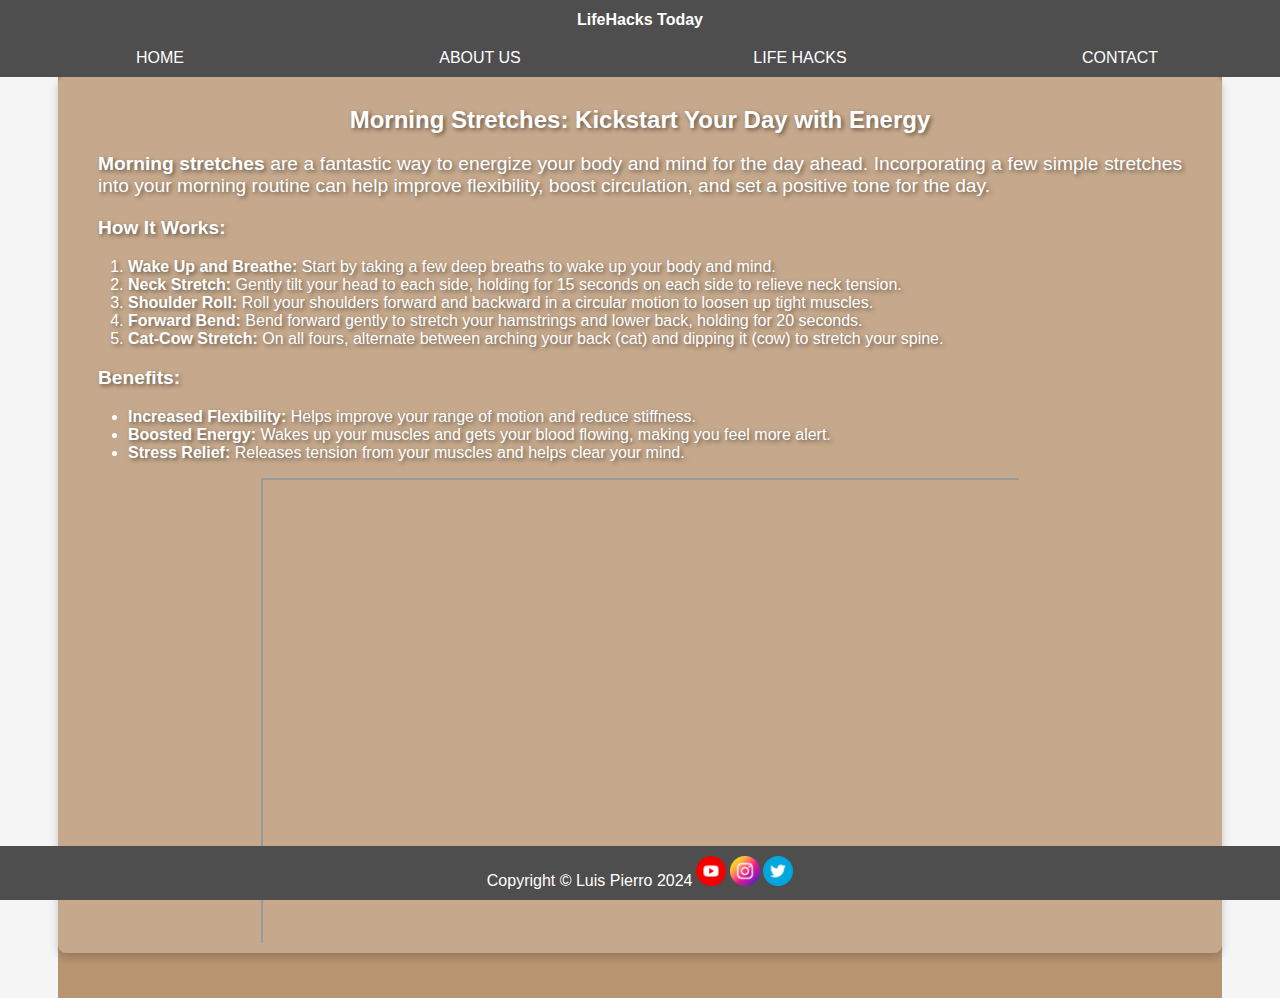
<file: health.html>
<!DOCTYPE html>
<html lang="en-US">
    <head>
        <meta charset="UTF-8">
        <meta name="viewport" content="width=device-width, initial-scale=1.0">
        <meta name="description" content="Lifehacks website developed as Project 1 for Code Instute">
        <meta name="keywords" content="lifehacks, diy, suggestions, life, gadgets">
        <meta name="author" content="Luis Pierro">
        <title>LifeHacks Today | Welcome Page</title>
        <link rel="stylesheet" href="css/styles.css">
        <link rel="apple-touch-icon" sizes="180x180" href="images/apple-touch-icon.png">
        <link rel="icon" type="image/png" sizes="32x32" href="images/favicon-32x32.png">
        <link rel="icon" type="image/png" sizes="16x16" href="images/favicon-16x16.png">
        <link rel="manifest" href="images/site.webmanifest">
    </head>
    <body>
        <header id="menu">
            <h1>LifeHacks Today</h1>
            <nav>
                <div class="nav-menu">
                    <div class="column"><a href="index.html" aria-label="link to return to home page">HOME</a></div>
                    <div class="column"><a href="index.html#about" aria-label="link to go to the about us section on home page">ABOUT US</a></div>
                    <div class="column"><a href="index.html#life" aria-label="link to go to the life hacks section on home page">LIFE HACKS</a></div>
                    <div class="column"><a href="index.html#contact1" aria-label="link to go to the contact section on home page">CONTACT</a></div>
                </div>
            </nav>
        </header>
        <div class="content">
            <div class="content-articles">
                <article>
                    <header>
                        <h2>Morning Stretches: Kickstart Your Day with Energy</h2>
                    </header>
                    <section>
                        <p><strong>Morning stretches</strong> are a fantastic way to energize your body and mind for the day ahead. Incorporating a few simple stretches into your morning routine can help improve flexibility, boost circulation, and set a positive tone for the day.</p>
                        <p><strong>How It Works:</strong></p>
                        <ol>
                            <li><strong>Wake Up and Breathe:</strong> Start by taking a few deep breaths to wake up your body and mind.</li>
                            <li><strong>Neck Stretch:</strong> Gently tilt your head to each side, holding for 15 seconds on each side to relieve neck tension.</li>
                            <li><strong>Shoulder Roll:</strong> Roll your shoulders forward and backward in a circular motion to loosen up tight muscles.</li>
                            <li><strong>Forward Bend:</strong> Bend forward gently to stretch your hamstrings and lower back, holding for 20 seconds.</li>
                            <li><strong>Cat-Cow Stretch:</strong> On all fours, alternate between arching your back (cat) and dipping it (cow) to stretch your spine.</li>
                        </ol>
                        <p><strong>Benefits:</strong></p>
                        <ul>
                            <li><strong>Increased Flexibility:</strong> Helps improve your range of motion and reduce stiffness.</li>
                            <li><strong>Boosted Energy:</strong> Wakes up your muscles and gets your blood flowing, making you feel more alert.</li>
                            <li><strong>Stress Relief:</strong> Releases tension from your muscles and helps clear your mind.</li>
                        </ul>
                        <div class="container-iframe">
                            <iframe class="responsive-iframe" src="https://www.youtube.com/embed/o_73FeXw3ZI?si=bFIF1IWdKPLow3RO" title="YouTube video player - Morning Stretches: Kickstart Your Day with Energy"  allow="accelerometer; autoplay; clipboard-write; encrypted-media; gyroscope; picture-in-picture; web-share" referrerpolicy="strict-origin-when-cross-origin" allowfullscreen></iframe>
                        </div>
                    </section>
                </article>
            </div>
        </div>
        <footer>
            <p>Copyright © Luis Pierro 2024</p>
            <a href="https://www.youtube.com" target="_blank" rel="noopener" aria-label="Find us on Facebook (link opens in a new tab)"><img src="images/youtube.png" width="30px" alt="icon of youtube"></a>
            <a href="https://www.instagram.com" target="_blank" rel="noopener" aria-label="Find us on Instagram (link opens in a new tab)"><img src="images/instagram.png" width="30px" alt="icon of instagram"></a>
            <a href="https://www.twitter.com" target="_blank" rel="noopener" aria-label="Find us on Twitter (link opens in a new tab)"><img src="images/twitter.png" width="30px" alt="icon of twitter"></a>
        
        </footer>
    </body>
</html>
</file>
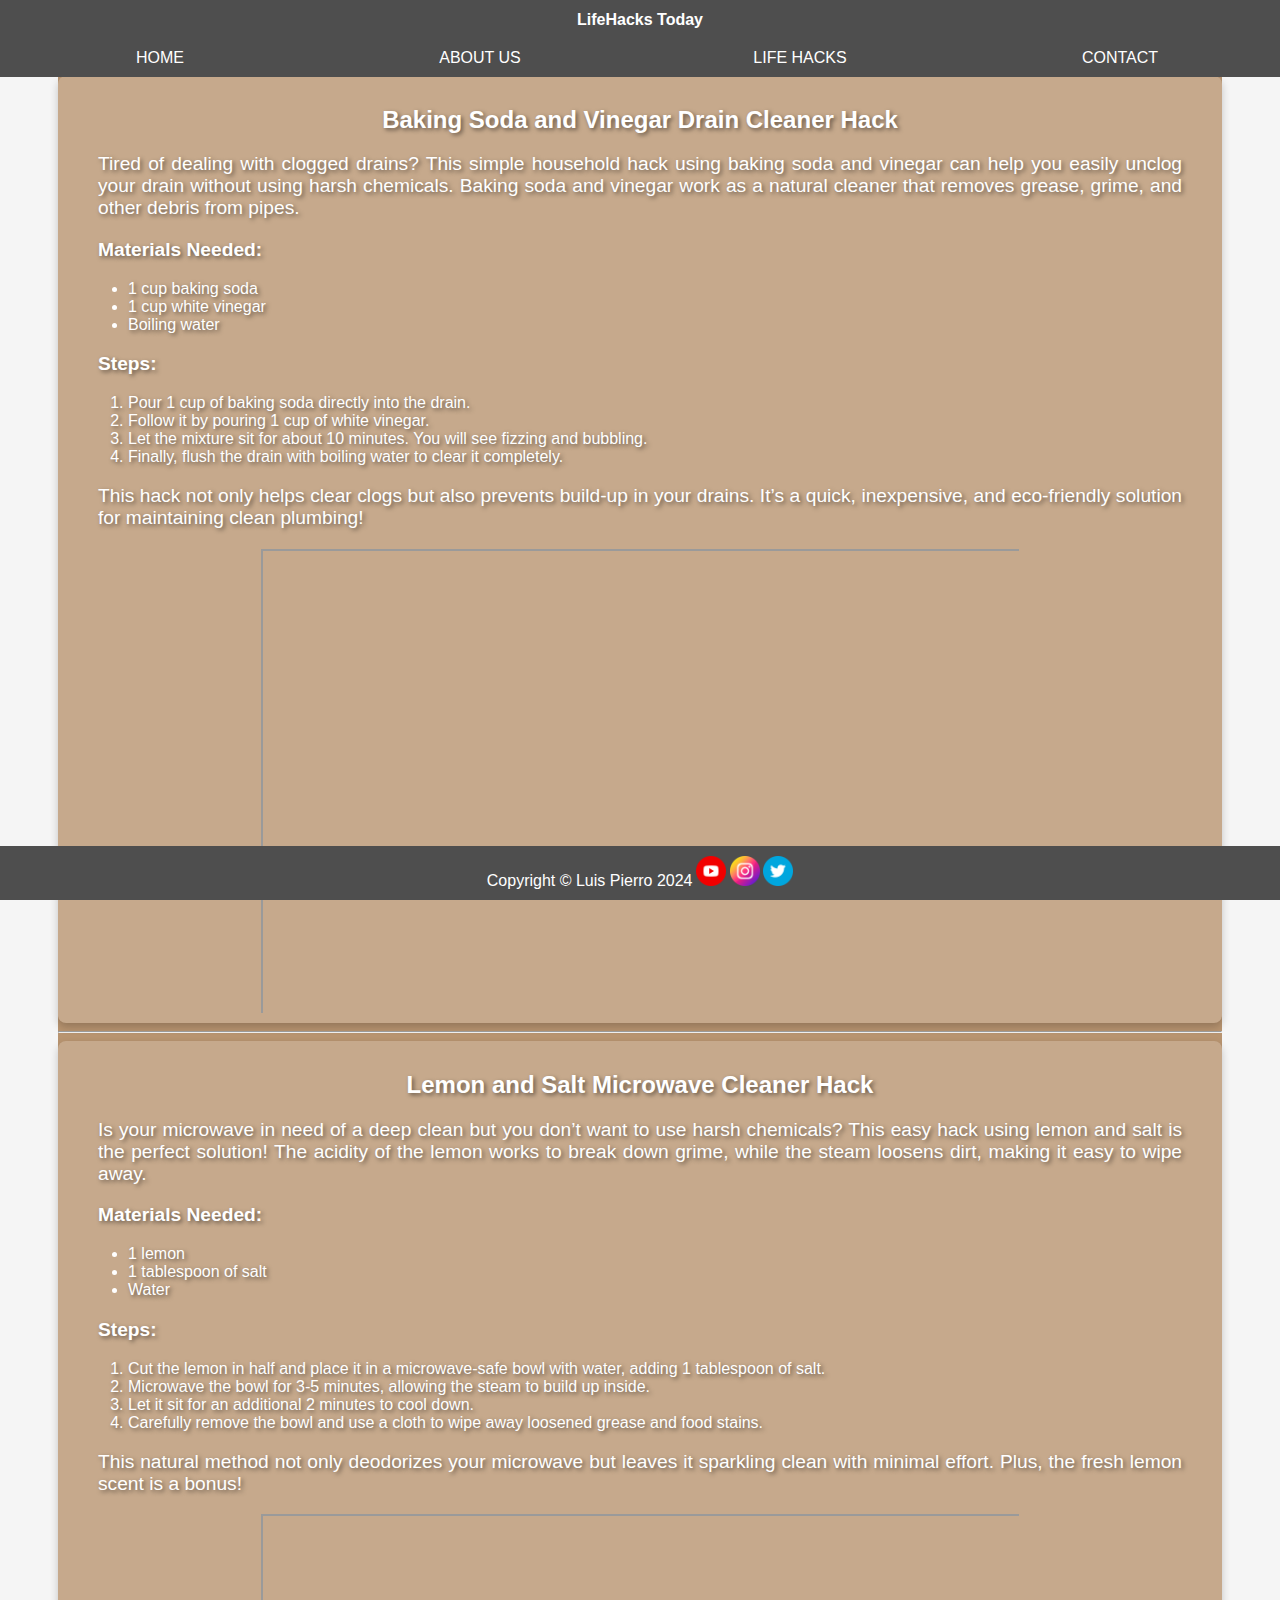
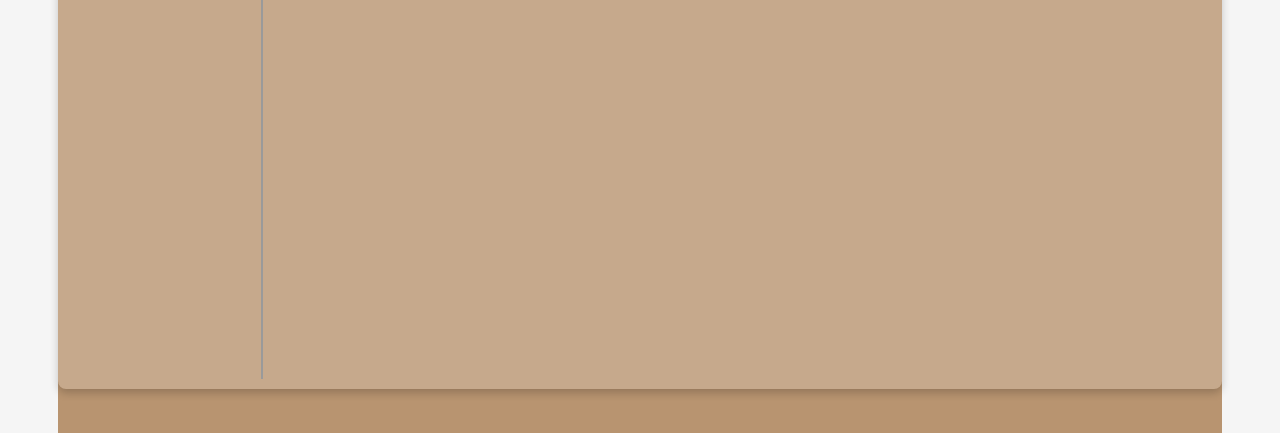
<file: household.html>
<!DOCTYPE html>
<html lang="en-US">
    <head>
        <meta charset="UTF-8">
        <meta name="viewport" content="width=device-width, initial-scale=1.0">
        <meta name="description" content="Lifehacks website developed as Project 1 for Code Instute">
        <meta name="keywords" content="lifehacks, diy, suggestions, life, gadgets">
        <meta name="author" content="Luis Pierro">
        <title>LifeHacks Today | Welcome Page</title>
        <link rel="stylesheet" href="css/styles.css">
        <link rel="apple-touch-icon" sizes="180x180" href="images/apple-touch-icon.png">
        <link rel="icon" type="image/png" sizes="32x32" href="images/favicon-32x32.png">
        <link rel="icon" type="image/png" sizes="16x16" href="images/favicon-16x16.png">
        <link rel="manifest" href="images/site.webmanifest">
    </head>
    <body>
        <header id="menu">
            <h1>LifeHacks Today</h1>
            <nav>
                <div class="nav-menu">
                    <div class="column"><a href="index.html" aria-label="link to return to home page">HOME</a></div>
                    <div class="column"><a href="index.html#about" aria-label="link to go to the about us section on home page">ABOUT US</a></div>
                    <div class="column"><a href="index.html#life" aria-label="link to go to the life hacks section on home page">LIFE HACKS</a></div>
                    <div class="column"><a href="index.html#contact1" aria-label="link to go to the contact section on home page">CONTACT</a></div>
                </div>
            </nav>
        </header>
        <div class="content">
            <div class="content-articles">
                <article>
                    <header>
                        <h2>Baking Soda and Vinegar Drain Cleaner Hack</h2>
                    </header>
                    <section>
                        <p>Tired of dealing with clogged drains? This simple household hack using baking soda and vinegar can help you easily unclog your drain 
                            without using harsh chemicals. Baking soda and vinegar work as a natural cleaner that removes grease, grime, and other debris from pipes.</p>
                        <p><strong>Materials Needed:</strong></p>
                        <ul>
                            <li>1 cup baking soda</li>
                            <li>1 cup white vinegar</li>
                            <li>Boiling water</li>
                        </ul>
                        <p><strong>Steps:</strong></p>
                        <ol>
                            <li>Pour 1 cup of baking soda directly into the drain.</li>
                            <li>Follow it by pouring 1 cup of white vinegar.</li>
                            <li>Let the mixture sit for about 10 minutes. You will see fizzing and bubbling.</li>
                            <li>Finally, flush the drain with boiling water to clear it completely.</li>
                        </ol>
                        <p>
                            This hack not only helps clear clogs but also prevents build-up in your drains. It’s a quick, inexpensive, and eco-friendly solution for maintaining clean plumbing!
                        </p>
                        <div class="container-iframe">
                                <iframe class="responsive-iframe" src="https://www.youtube.com/embed/hdnJRFgVW-M?si=rf3lRkww9hXlWv6j" title="YouTube video player - Baking Soda and Vinegar Drain Cleaner Hack" allow="accelerometer; autoplay; clipboard-write; encrypted-media; gyroscope; picture-in-picture; web-share" referrerpolicy="strict-origin-when-cross-origin" allowfullscreen></iframe>
                        </div>
                    </section>
                </article>
            </div>
            <hr>
            <div class="content-articles">
                <article>
                    <header>
                        <h2>Lemon and Salt Microwave Cleaner Hack</h2>
                    </header>
                    <section>
                        <p>Is your microwave in need of a deep clean but you don’t want to use harsh chemicals? This easy hack using lemon and salt is the perfect solution! 
                            The acidity of the lemon works to break down grime, while the steam loosens dirt, making it easy to wipe away.
                        </p>
                        <p><strong>Materials Needed:</strong></p>
                        <ul>
                            <li>1 lemon</li>
                            <li>1 tablespoon of salt</li>
                            <li>Water</li>
                        </ul>
                        <p><strong>Steps:</strong></p>
                        <ol>
                            <li>Cut the lemon in half and place it in a microwave-safe bowl with water, adding 1 tablespoon of salt.</li>
                            <li>Microwave the bowl for 3-5 minutes, allowing the steam to build up inside.</li>
                            <li>Let it sit for an additional 2 minutes to cool down.</li>
                            <li>Carefully remove the bowl and use a cloth to wipe away loosened grease and food stains.</li>
                        </ol>
                        <p>
                            This natural method not only deodorizes your microwave but leaves it sparkling clean with minimal effort. Plus, the fresh lemon scent is a bonus!
                        </p>
                        <div class="container-iframe">
                                <iframe class="responsive-iframe" src="https://www.youtube.com/embed/t6LItH7DA7E?si=3UR8zGQdOiOFPQLp" title="YouTube video player - Baking Soda and Vinegar Drain Cleaner Hack"  allow="accelerometer; autoplay; clipboard-write; encrypted-media; gyroscope; picture-in-picture; web-share" referrerpolicy="strict-origin-when-cross-origin" allowfullscreen></iframe>
                        </div>
                    </section>
                </article>
            </div>
        </div>
        <footer>
            <p>Copyright © Luis Pierro 2024</p>
            <a href="https://www.youtube.com" target="_blank" rel="noopener" aria-label="Find us on Facebook (link opens in a new tab)"><img src="images/youtube.png" width="30px" alt="icon of youtube"></a>
            <a href="https://www.instagram.com" target="_blank" rel="noopener" aria-label="Find us on Instagram (link opens in a new tab)"><img src="images/instagram.png" width="30px" alt="icon of instagram"></a>
            <a href="https://www.twitter.com" target="_blank" rel="noopener" aria-label="Find us on Twitter (link opens in a new tab)"><img src="images/twitter.png" width="30px" alt="icon of twitter"></a>
        
        </footer>
    </body>
</html>
</file>
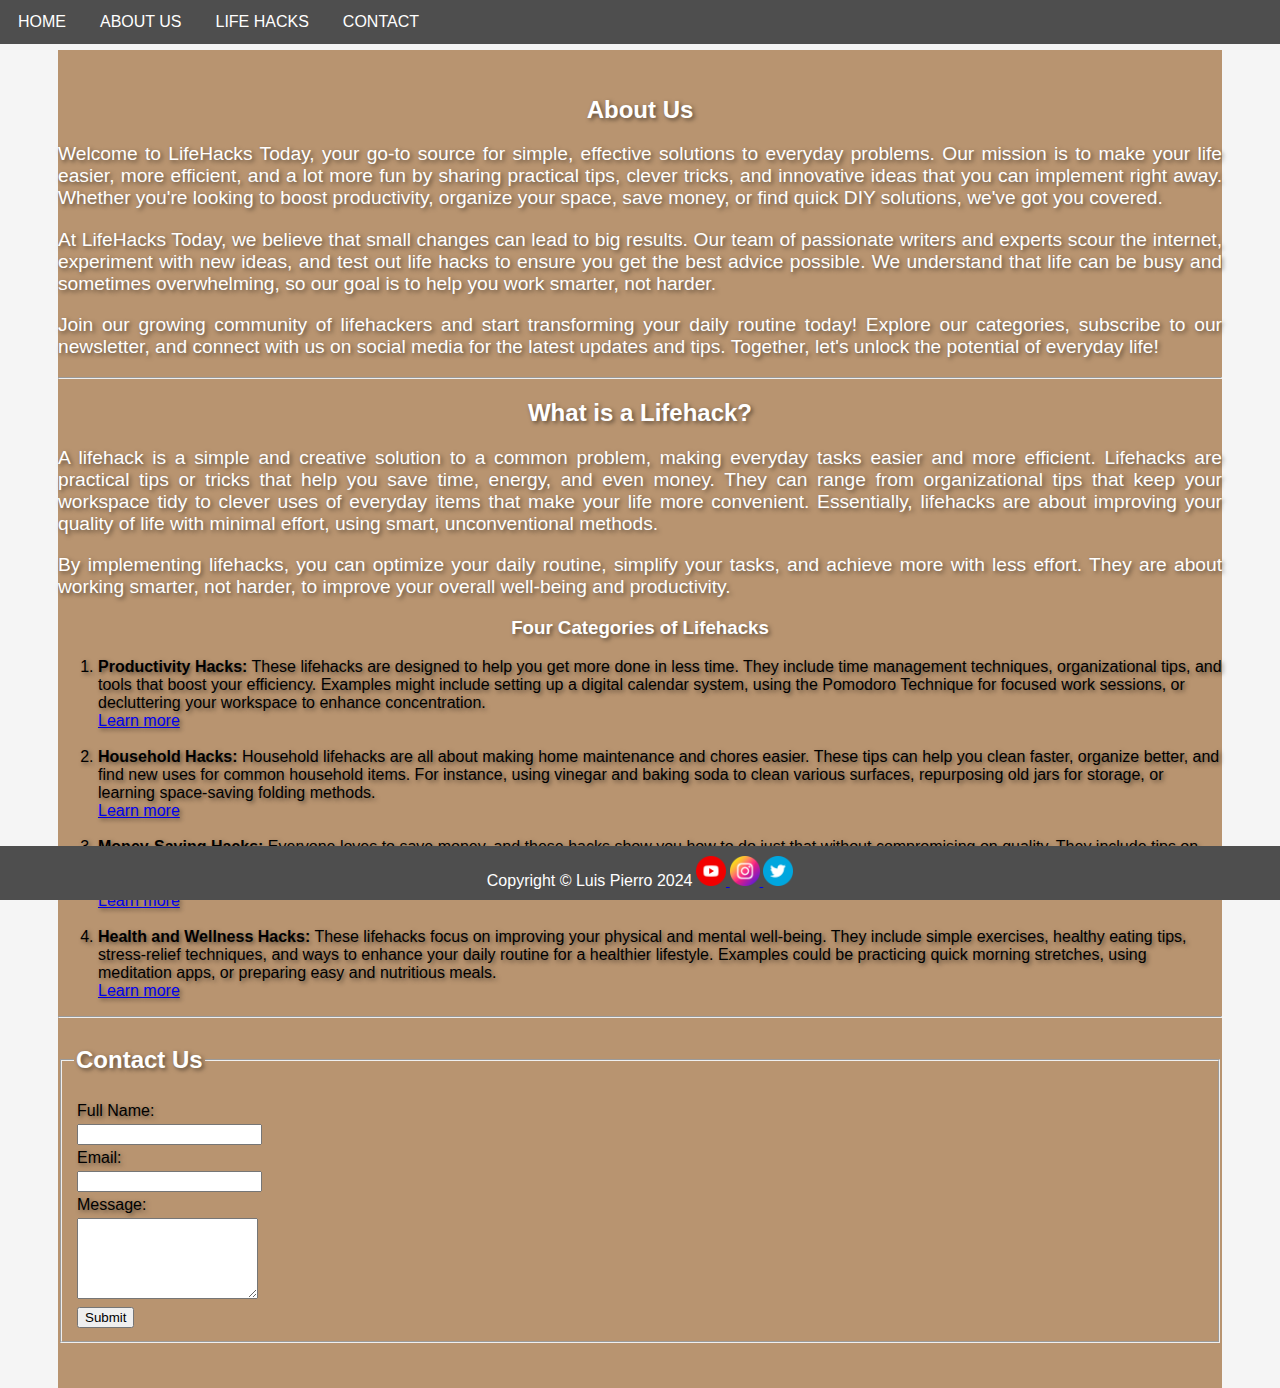
<file: index-old.html>
<!DOCTYPE html>
<html lang="en-US">
    <head>
        <meta charset="UTF-8">
        <meta name="viewport" content="width=device-width, initial-scale=1.0">
        <meta name="description" content="Lifehacks website developed as Project 1 for Code Instute">
        <meta name="keywords" content="lifehacks, diy, suggestions, life, gadgets">
        <meta name="author" content="Luis Pierro">
        <title>LifeHacks Today | Welcome Page</title>
        <link href="https://fonts.googleapis.com/css2?family=Roboto&family=Montserrat&display=swap" rel="stylesheet">
        <link rel="stylesheet" href="css/styles.css">
        <link rel="apple-touch-icon" sizes="180x180" href="images/apple-touch-icon.png">
        <link rel="icon" type="image/png" sizes="32x32" href="images/favicon-32x32.png">
        <link rel="icon" type="image/png" sizes="16x16" href="images/favicon-16x16.png">
        <link rel="manifest" href="images/site.webmanifest">
       
    </head>
    <body>
        <header id="menu">
            <nav>
                <table class="nav-menu">
                    <tr><td><a href="index.html">HOME</a></td>
                    <td><a href="teste.html">ABOUT US</a></td>
                    <td><a href="index.html#life">LIFE HACKS</a></td>
                    <td><a href="index.html#contact1">CONTACT</a></td></tr>
                </table>
            </nav>
        </header>
        <div class="content">
            <div class="content-about" id="about">
                <article>
                    <header>
                        <h2>About Us</h2>
                    </header>
                    <section>
                        <p>Welcome to LifeHacks Today, your go-to source for simple, effective solutions to everyday problems. Our mission is to make your life easier, more efficient, and a lot more fun by sharing practical tips, clever tricks, and innovative ideas that you can implement right away. Whether you're looking to boost productivity, organize your space, save money, or find quick DIY solutions, we've got you covered.</p>
                        <p>At LifeHacks Today, we believe that small changes can lead to big results. Our team of passionate writers and experts scour the internet, experiment with new ideas, and test out life hacks to ensure you get the best advice possible. We understand that life can be busy and sometimes overwhelming, so our goal is to help you work smarter, not harder.</p>
                        <p>Join our growing community of lifehackers and start transforming your daily routine today! Explore our categories, subscribe to our newsletter, and connect with us on social media for the latest updates and tips. Together, let's unlock the potential of everyday life!</p> 
                    </section>
                </article>
            </div>
            <hr id="life">
            <div class="content-lifehacks" id="lifehacks">
                <article>
                    <header>
                        <h2>What is a Lifehack?</h2>
                    </header>
                    <section>
                        <p>A lifehack is a simple and creative solution to a common problem, making everyday tasks easier and more efficient. Lifehacks are practical tips or tricks that help you save time, energy, and even money. They can range from organizational tips that keep your workspace tidy to clever uses of everyday items that make your life more convenient. Essentially, lifehacks are about improving your quality of life with minimal effort, using smart, unconventional methods.</p>
                        <p>By implementing lifehacks, you can optimize your daily routine, simplify your tasks, and achieve more with less effort. They are about working smarter, not harder, to improve your overall well-being and productivity.</p>
                        <h3>Four Categories of Lifehacks</h3>
                        <ol type="1"> 
                            <li><strong>Productivity Hacks:</strong> These lifehacks are designed to help you get more done in less time. They include time management techniques, organizational tips, and tools that boost your efficiency. Examples might include setting up a digital calendar system, using the Pomodoro Technique for focused work sessions, or decluttering your workspace to enhance concentration.<br> <a href="productivity.html" class="button-link">Learn more</a></li>
                            <br><li><strong>Household Hacks:</strong> Household lifehacks are all about making home maintenance and chores easier. These tips can help you clean faster, organize better, and find new uses for common household items. For instance, using vinegar and baking soda to clean various surfaces, repurposing old jars for storage, or learning space-saving folding methods. <br><a href="household.html" class="button-link">Learn more</a></li>
                            <br><li><strong>Money-Saving Hacks:</strong> Everyone loves to save money, and these hacks show you how to do just that without compromising on quality. They include tips on budgeting, finding the best deals, DIY projects, and creative ways to repurpose items. Examples might be making your own cleaning products, shopping smarter with cashback apps, or using price comparison tools. <br><a href="money.html" class="button-link">Learn more</a></li>
                            <br><li><strong>Health and Wellness Hacks:</strong> These lifehacks focus on improving your physical and mental well-being. They include simple exercises, healthy eating tips, stress-relief techniques, and ways to enhance your daily routine for a healthier lifestyle. Examples could be practicing quick morning stretches, using meditation apps, or preparing easy and nutritious meals.<br> <a href="productivity.html" class="button-link">Learn more</a></li>
                        </ol>
                    </section>
                </article>
            </div>
            <hr id="contact1">
            <div class="content-contact" id="contact">
                <form action="#" method="post">
                    <fieldset>
                        <legend><h2>Contact Us</h2></legend>
                        
                        <table>
                            <tr><td><label for="name">Full Name:</label></td></tr>
                            <tr><td><input type="text" id="name" name="name" required></td></tr>
                            <tr><td><label for="email">Email:</label></td></tr>
                            <tr><td><input type="email" id="email" name="email" required></td></tr>
                            <tr><td><label for="message">Message:</label></td></tr>
                            <tr><td><textarea id="message" name="message" rows="5" required></textarea></td></tr>
                            <tr><td><input type="submit"></td></tr>
                        </table>
                    </fieldset>
                </form>
            </div>
        </div>
        <footer>
            <p>Copyright © Luis Pierro 2024</p>
            <a href="https://www.youtube.com" target="_blank" rel="noopener" aria-label="Find us on Facebook (link opens in a new tab)"><img src="images/youtube.png" width="30px" alt="icon of youtube">    </a>
            <a href="https://www.instagram.com" target="_blank" rel="noopener" aria-label="Find us on Instagram (link opens in a new tab)"><img src="images/instagram.png" width="30px" alt="icon of instagram">    </a>
            <a href="https://www.twitter.com" target="_blank" rel="noopener" aria-label="Find us on Twitter (link opens in a new tab)"><img src="images/twitter.png" width="30px" alt="icon of twitter"></a>
        
        </footer>
    </body>
</html>
</file>
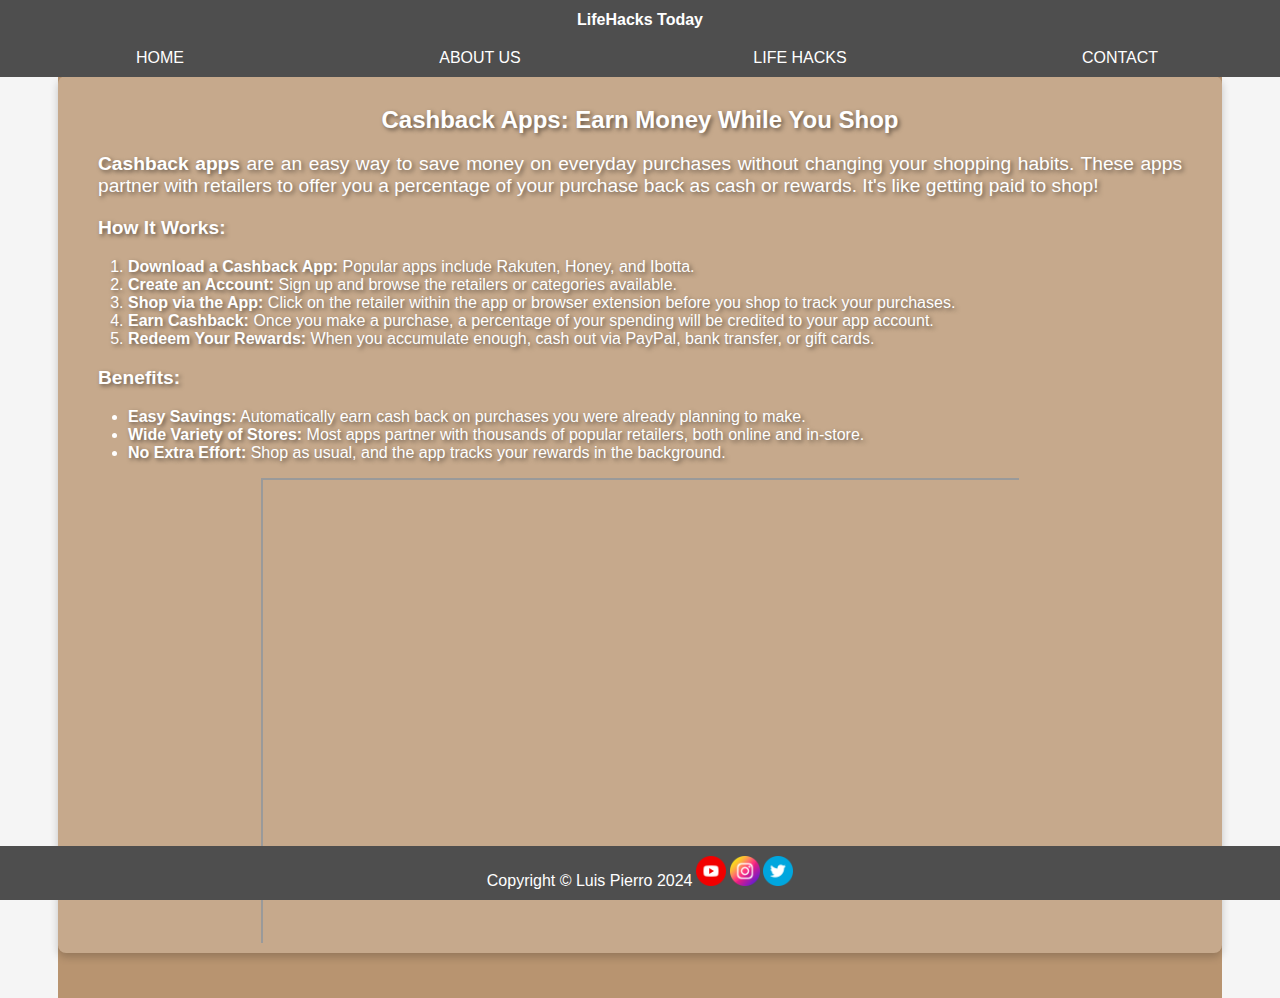
<file: money.html>
<!DOCTYPE html>
<html lang="en-US">
    <head>
        <meta charset="UTF-8">
        <meta name="viewport" content="width=device-width, initial-scale=1.0">
        <meta name="description" content="Lifehacks website developed as Project 1 for Code Instute">
        <meta name="keywords" content="lifehacks, diy, suggestions, life, gadgets">
        <meta name="author" content="Luis Pierro">
        <title>LifeHacks Today | Welcome Page</title>
        <link rel="stylesheet" href="css/styles.css">
        <link rel="apple-touch-icon" sizes="180x180" href="images/apple-touch-icon.png">
        <link rel="icon" type="image/png" sizes="32x32" href="images/favicon-32x32.png">
        <link rel="icon" type="image/png" sizes="16x16" href="images/favicon-16x16.png">
        <link rel="manifest" href="images/site.webmanifest">
    </head>
    <body>
        <header id="menu">
            <h1>LifeHacks Today</h1>
            <nav>
                <div class="nav-menu">
                    <div class="column"><a href="index.html" aria-label="link to return to home page">HOME</a></div>
                    <div class="column"><a href="index.html#about" aria-label="link to go to the about us section on home page">ABOUT US</a></div>
                    <div class="column"><a href="index.html#life" aria-label="link to go to the life hacks section on home page">LIFE HACKS</a></div>
                    <div class="column"><a href="index.html#contact1" aria-label="link to go to the contact section on home page">CONTACT</a></div>
                </div>
            </nav>
        </header>
        <div class="content">
            <div class="content-articles">
                <article>
                    <header>
                        <h2>Cashback Apps: Earn Money While You Shop</h2>
                    </header>
                    <section>
                        <p><strong>Cashback apps</strong> are an easy way to save money on everyday purchases without changing your shopping habits. These apps partner with retailers to offer you a percentage of your purchase back as cash or rewards. It's like getting paid to shop!</p>
                        
                        <p><strong>How It Works:</strong></p>
                        <ol>
                            <li><strong>Download a Cashback App:</strong> Popular apps include Rakuten, Honey, and Ibotta.</li>
                            <li><strong>Create an Account:</strong> Sign up and browse the retailers or categories available.</li>
                            <li><strong>Shop via the App:</strong> Click on the retailer within the app or browser extension before you shop to track your purchases.</li>
                            <li><strong>Earn Cashback:</strong> Once you make a purchase, a percentage of your spending will be credited to your app account.</li>
                            <li><strong>Redeem Your Rewards:</strong> When you accumulate enough, cash out via PayPal, bank transfer, or gift cards.</li>
                        </ol>
                        <p><strong>Benefits:</strong></p>
                        <ul>
                            <li><strong>Easy Savings:</strong> Automatically earn cash back on purchases you were already planning to make.</li>
                            <li><strong>Wide Variety of Stores:</strong> Most apps partner with thousands of popular retailers, both online and in-store.</li>
                            <li><strong>No Extra Effort:</strong> Shop as usual, and the app tracks your rewards in the background.</li>
                        </ul>
                        <div class="container-iframe">
                            <iframe class="responsive-iframe" src="https://www.youtube.com/embed/rqIUJh4wqIA?si=pIf3DBBA3tQbEiwG" title="YouTube video player - Cashback Apps: Earn Money While You Shop" allow="accelerometer; autoplay; clipboard-write; encrypted-media; gyroscope; picture-in-picture; web-share" referrerpolicy="strict-origin-when-cross-origin" allowfullscreen></iframe>
                        </div>
                    </section>
                </article>
            </div>
        </div>
        <footer>
            <p>Copyright © Luis Pierro 2024</p>
            <a href="https://www.youtube.com" target="_blank" rel="noopener" aria-label="Find us on Facebook (link opens in a new tab)"><img src="images/youtube.png" width="30px" alt="icon of youtube"></a>
            <a href="https://www.instagram.com" target="_blank" rel="noopener" aria-label="Find us on Instagram (link opens in a new tab)"><img src="images/instagram.png" width="30px" alt="icon of instagram"></a>
            <a href="https://www.twitter.com" target="_blank" rel="noopener" aria-label="Find us on Twitter (link opens in a new tab)"><img src="images/twitter.png" width="30px" alt="icon of twitter"></a>
        
        </footer>
    </body>
</html>
</file>
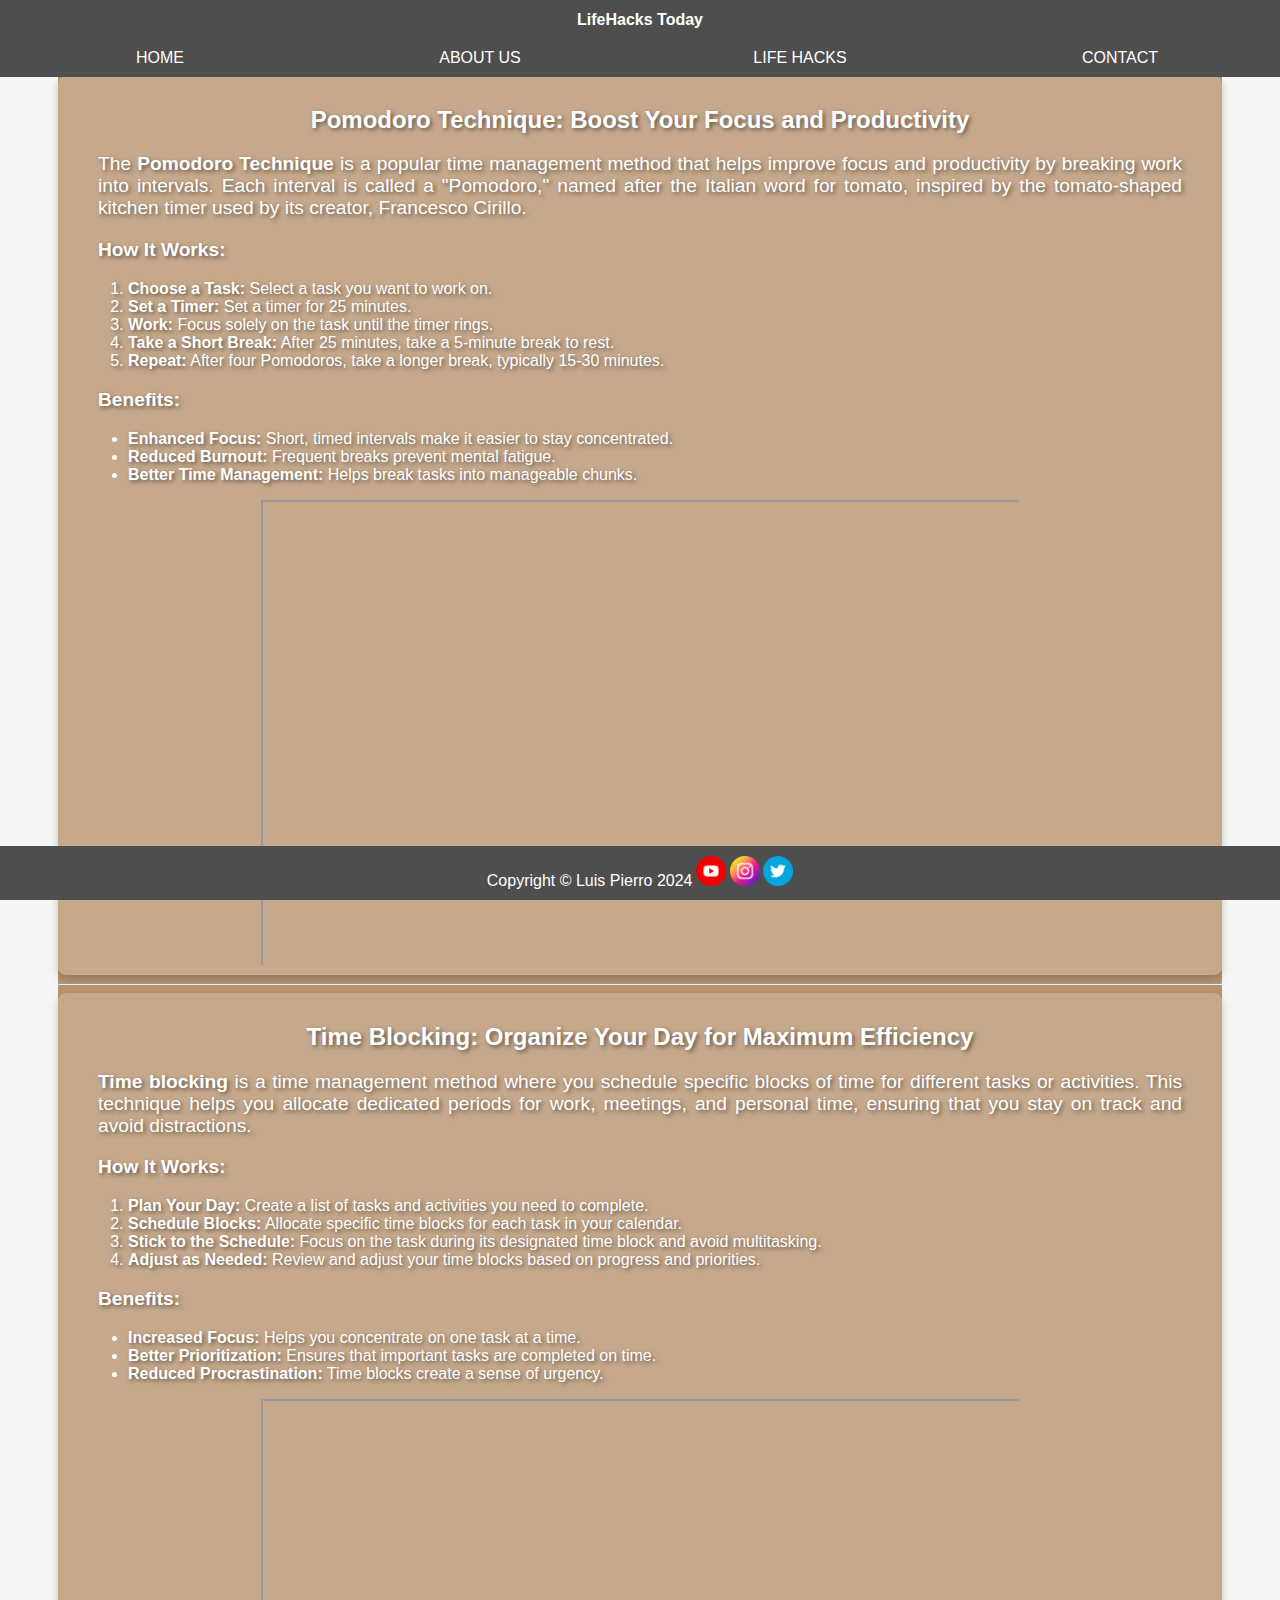
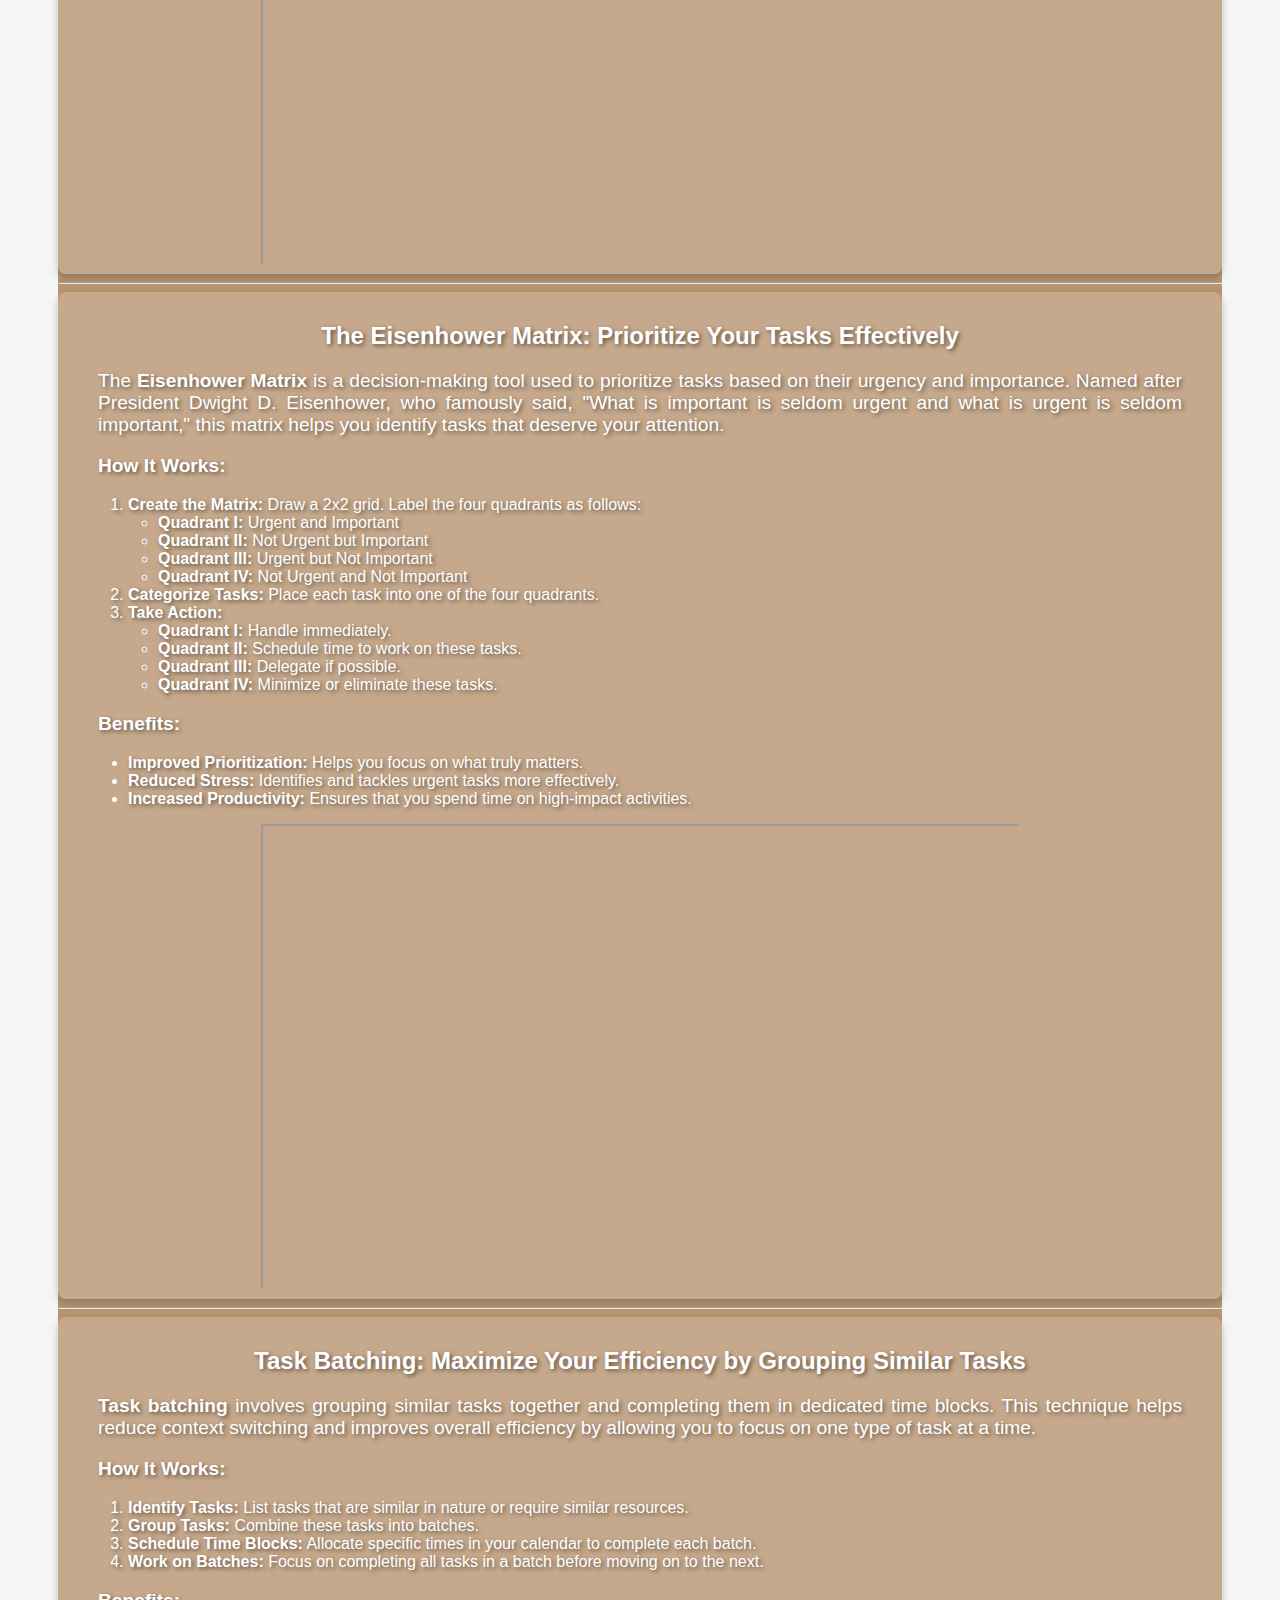
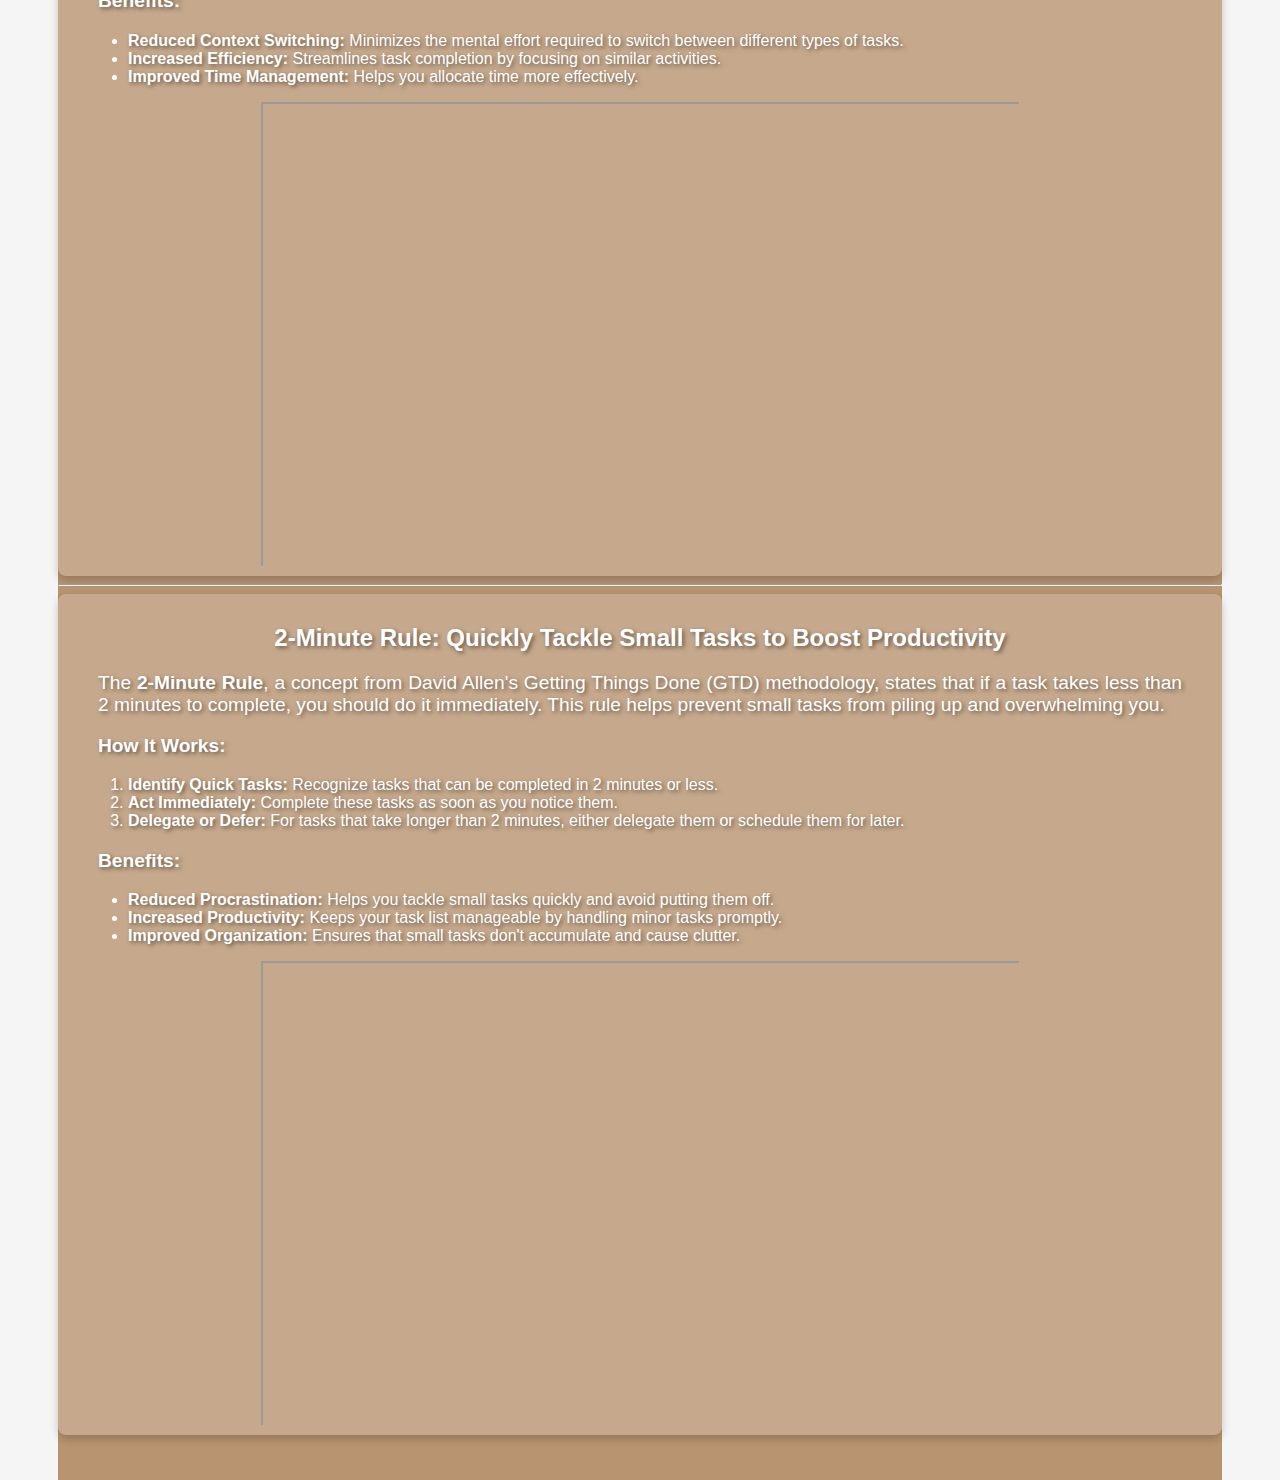
<file: productivity.html>
<!DOCTYPE html>
<html lang="en-US">
    <head>
        <meta charset="UTF-8">
        <meta name="viewport" content="width=device-width, initial-scale=1.0">
        <meta name="description" content="Lifehacks website developed as Project 1 for Code Instute">
        <meta name="keywords" content="lifehacks, diy, suggestions, life, gadgets">
        <meta name="author" content="Luis Pierro">
        <title>LifeHacks Today | Welcome Page</title>
        <link rel="stylesheet" href="css/styles.css">
        <link rel="apple-touch-icon" sizes="180x180" href="images/apple-touch-icon.png">
        <link rel="icon" type="image/png" sizes="32x32" href="images/favicon-32x32.png">
        <link rel="icon" type="image/png" sizes="16x16" href="images/favicon-16x16.png">
        <link rel="manifest" href="images/site.webmanifest">
    </head>
    <body>
        <header id="menu">
            <h1>LifeHacks Today</h1>
            <nav>
                <div class="nav-menu">
                    <div class="column"><a href="index.html" aria-label="link to return to home page">HOME</a></div>
                    <div class="column"><a href="index.html#about" aria-label="link to go to the about us section on home page">ABOUT US</a></div>
                    <div class="column"><a href="index.html#life" aria-label="link to go to the life hacks section on home page">LIFE HACKS</a></div>
                    <div class="column"><a href="index.html#contact1" aria-label="link to go to the contact section on home page">CONTACT</a></div>
                </div>
            </nav>
        </header>
        <div class="content">
            <div class="content-articles">
                <article>
                    <header>
                        <h2>Pomodoro Technique: Boost Your Focus and Productivity</h2>
                    </header>
                    <section>
                        <p>The <strong>Pomodoro Technique</strong> is a popular time management method that helps improve focus and productivity by breaking work into intervals. Each interval is called a "Pomodoro," named after the Italian word for tomato, inspired by the tomato-shaped kitchen timer used by its creator, Francesco Cirillo.</p>
                        <p><strong>How It Works:</strong></p>
                        <ol>
                            <li><strong>Choose a Task:</strong> Select a task you want to work on.</li>
                            <li><strong>Set a Timer:</strong> Set a timer for 25 minutes.</li>
                            <li><strong>Work:</strong> Focus solely on the task until the timer rings.</li>
                            <li><strong>Take a Short Break:</strong> After 25 minutes, take a 5-minute break to rest.</li>
                            <li><strong>Repeat:</strong> After four Pomodoros, take a longer break, typically 15-30 minutes.</li>
                        </ol>
                        <p><strong>Benefits:</strong></p>
                        <ul>
                            <li><strong>Enhanced Focus:</strong> Short, timed intervals make it easier to stay concentrated.</li>
                            <li><strong>Reduced Burnout:</strong> Frequent breaks prevent mental fatigue.</li>
                            <li><strong>Better Time Management:</strong> Helps break tasks into manageable chunks.</li>
                        </ul>
                        <div class="container-iframe">
                                <iframe class="responsive-iframe" src="https://www.youtube.com/embed/jCW9LwyyT9M?si=LZtTTCHOuXeJrH_u" title="YouTube video player - Pomodoro Technique: Boost Your Focus and Productivity" allow="accelerometer; autoplay; clipboard-write; encrypted-media; gyroscope; picture-in-picture; web-share" referrerpolicy="strict-origin-when-cross-origin" allowfullscreen></iframe>
                        </div>
                    </section>
                </article>
            </div>
            <hr>
            <div class="content-articles">
                <article>
                    <header>
                        <h2>Time Blocking: Organize Your Day for Maximum Efficiency</h2>
                    </header>
                    <section>
                        <p><strong>Time blocking</strong> is a time management method where you schedule specific blocks of time for different tasks or activities. This technique helps you allocate dedicated periods for work, meetings, and personal time, ensuring that you stay on track and avoid distractions.</p>
                        <p><strong>How It Works:</strong></p>
                        <ol>
                            <li><strong>Plan Your Day:</strong> Create a list of tasks and activities you need to complete.</li>
                            <li><strong>Schedule Blocks:</strong> Allocate specific time blocks for each task in your calendar.</li>
                            <li><strong>Stick to the Schedule:</strong> Focus on the task during its designated time block and avoid multitasking.</li>
                            <li><strong>Adjust as Needed:</strong> Review and adjust your time blocks based on progress and priorities.</li>
                        </ol>
                        <p><strong>Benefits:</strong></p>
                        <ul>
                            <li><strong>Increased Focus:</strong> Helps you concentrate on one task at a time.</li>
                            <li><strong>Better Prioritization:</strong> Ensures that important tasks are completed on time.</li>
                            <li><strong>Reduced Procrastination:</strong> Time blocks create a sense of urgency.</li>
                        </ul>
                        <div class="container-iframe">
                            <iframe class="responsive-iframe" src="https://www.youtube.com/embed/PPvxtFOqx2w?si=24iutIIxwzuyRCtL" title="YouTube video player - Time Blocking - How to Use Time Blocking to Increase Productivity" allow="accelerometer; autoplay; clipboard-write; encrypted-media; gyroscope; picture-in-picture" allowfullscreen></iframe>
                        </div>
                    </section>
                </article>
            </div>
            <hr>
            <div class="content-articles">
                <article>
                    <header>
                        <h2>The Eisenhower Matrix: Prioritize Your Tasks Effectively</h2>
                    </header>
                    <section>
                        <p>The <strong>Eisenhower Matrix</strong> is a decision-making tool used to prioritize tasks based on their urgency and importance. Named after President Dwight D. Eisenhower, who famously said, "What is important is seldom urgent and what is urgent is seldom important," this matrix helps you identify tasks that deserve your attention.</p>
                        <p><strong>How It Works:</strong></p>
                        <ol>
                            <li><strong>Create the Matrix:</strong> Draw a 2x2 grid. Label the four quadrants as follows:
                                <ul>
                                    <li><strong>Quadrant I:</strong> Urgent and Important</li>
                                    <li><strong>Quadrant II:</strong> Not Urgent but Important</li>
                                    <li><strong>Quadrant III:</strong> Urgent but Not Important</li>
                                    <li><strong>Quadrant IV:</strong> Not Urgent and Not Important</li>
                                </ul>
                            </li>
                            <li><strong>Categorize Tasks:</strong> Place each task into one of the four quadrants.</li>
                            <li><strong>Take Action:</strong> 
                                <ul>
                                    <li><strong>Quadrant I:</strong> Handle immediately.</li>
                                    <li><strong>Quadrant II:</strong> Schedule time to work on these tasks.</li>
                                    <li><strong>Quadrant III:</strong> Delegate if possible.</li>
                                    <li><strong>Quadrant IV:</strong> Minimize or eliminate these tasks.</li>
                                </ul>
                            </li>
                        </ol>
                        <p><strong>Benefits:</strong></p>
                        <ul>
                            <li><strong>Improved Prioritization:</strong> Helps you focus on what truly matters.</li>
                            <li><strong>Reduced Stress:</strong> Identifies and tackles urgent tasks more effectively.</li>
                            <li><strong>Increased Productivity:</strong> Ensures that you spend time on high-impact activities.</li>
                        </ul>
                        <div class="container-iframe">
                            <iframe class="responsive-iframe" src="https://www.youtube.com/embed/tT89OZ7TNwc?si=BQk3ksx4ROVoky3v" title="YouTube video player - The Eisenhower Matrix - How to Prioritize Tasks Like a Pro" allow="accelerometer; autoplay; clipboard-write; encrypted-media; gyroscope; picture-in-picture" allowfullscreen></iframe>
                        </div>
                    </section>
                </article>
            </div>
            <hr>
            <div class="content-articles">
                <article>
                    <header>
                        <h2>Task Batching: Maximize Your Efficiency by Grouping Similar Tasks</h2>
                    </header>
                    <section>
                        <p><strong>Task batching</strong> involves grouping similar tasks together and completing them in dedicated time blocks. This technique helps reduce context switching and improves overall efficiency by allowing you to focus on one type of task at a time.</p>
                        <p><strong>How It Works:</strong></p>
                        <ol>
                            <li><strong>Identify Tasks:</strong> List tasks that are similar in nature or require similar resources.</li>
                            <li><strong>Group Tasks:</strong> Combine these tasks into batches.</li>
                            <li><strong>Schedule Time Blocks:</strong> Allocate specific times in your calendar to complete each batch.</li>
                            <li><strong>Work on Batches:</strong> Focus on completing all tasks in a batch before moving on to the next.</li>
                        </ol>
                        <p><strong>Benefits:</strong></p>
                        <ul>
                            <li><strong>Reduced Context Switching:</strong> Minimizes the mental effort required to switch between different types of tasks.</li>
                            <li><strong>Increased Efficiency:</strong> Streamlines task completion by focusing on similar activities.</li>
                            <li><strong>Improved Time Management:</strong> Helps you allocate time more effectively.</li>
                        </ul>
                        <div class="container-iframe">
                            <iframe class="responsive-iframe" src="https://www.youtube.com/embed/Hecfz5Pzd10?si=mlejYZXuNCNwP56-" title="YouTube video player - Task Batching - How to Batch Tasks for Increased Productivity" allow="accelerometer; autoplay; clipboard-write; encrypted-media; gyroscope; picture-in-picture" allowfullscreen></iframe>
                        </div>
                    </section>
                </article>
            </div>
            <hr>
            <div class="content-articles">
                <article>
                    <header>
                        <h2>2-Minute Rule: Quickly Tackle Small Tasks to Boost Productivity</h2>
                    </header>
                    <section>
                        <p>The <strong>2-Minute Rule</strong>, a concept from David Allen's Getting Things Done (GTD) methodology, states that if a task takes less than 2 minutes to complete, you should do it immediately. This rule helps prevent small tasks from piling up and overwhelming you.</p>
                        <p><strong>How It Works:</strong></p>
                        <ol>
                            <li><strong>Identify Quick Tasks:</strong> Recognize tasks that can be completed in 2 minutes or less.</li>
                            <li><strong>Act Immediately:</strong> Complete these tasks as soon as you notice them.</li>
                            <li><strong>Delegate or Defer:</strong> For tasks that take longer than 2 minutes, either delegate them or schedule them for later.</li>
                        </ol>
                        <p><strong>Benefits:</strong></p>
                        <ul>
                            <li><strong>Reduced Procrastination:</strong> Helps you tackle small tasks quickly and avoid putting them off.</li>
                            <li><strong>Increased Productivity:</strong> Keeps your task list manageable by handling minor tasks promptly.</li>
                            <li><strong>Improved Organization:</strong> Ensures that small tasks don't accumulate and cause clutter.</li>
                        </ul>
                        <div class="container-iframe">
                            <iframe class="responsive-iframe" src="https://www.youtube.com/embed/0CmtDk-joT4?si=oVZBOr-3hBi3AxzT" title="YouTube video player - 2-Minute Rule - How to Use the 2-Minute Rule to Get More Done" allow="accelerometer; autoplay; clipboard-write; encrypted-media; gyroscope; picture-in-picture" allowfullscreen></iframe>
                        </div>        
                    </section>
                </article>
            </div>
        </div>
        <footer>
            <p>Copyright © Luis Pierro 2024</p>
            <a href="https://www.youtube.com" target="_blank" rel="noopener" aria-label="Find us on Facebook (link opens in a new tab)"><img src="images/youtube.png" width="30px" alt="icon of youtube"></a>
            <a href="https://www.instagram.com" target="_blank" rel="noopener" aria-label="Find us on Instagram (link opens in a new tab)"><img src="images/instagram.png" width="30px" alt="icon of instagram"></a>
            <a href="https://www.twitter.com" target="_blank" rel="noopener" aria-label="Find us on Twitter (link opens in a new tab)"><img src="images/twitter.png" width="30px" alt="icon of twitter"></a>
        
        </footer>
    </body>
</html>
</file>
<file: css/styles.css>
/* Basic reset */
html{
    height: 100%;
    font-size: 1vw;
}
body {
    background-color: #F5F5F5; /* Cor bege */
    padding: 0 25px;
}
nav{
    text-align: center;
    color: #fff;
}
/* Container for the header menu*/
#menu {
    background-color: #4e4e4e;
    position: fixed;
    top: 0;
    left: 0;
    width: 100%;
    box-shadow: gray;
    z-index: 1000;
    font-family: 'Open Sans', sans-serif;
}
#menu h3{
    text-align: center;
    color: #fff;
}
footer{
    background-color: #4e4e4e;
    position: fixed;
    padding: 10px 0px;
    text-align: center;
    color: #fff;
    font-family: 'Open Sans', sans-serif;
    font-size: clamp(1rem, 1vw, 3rem);
    width: 100%;
    bottom: 0;
    right: 0;
    left: 0;
}
footer p{ 
    display: inline;
    font-size: 10px;
}
header h1 {
    color: #fff;
    text-align: center;
    font-size: 16px;
}
/* Navigation container */
.nav-menu {
    display: flex;
    justify-content: space-between;
}
.column {
    flex: 1; /* Equal column width */
}
/* Link styles */
.nav-menu a {
    font-family: 'Open Sans', sans-serif;
    color: #fff;
    text-decoration: none;
    font-size: 11px;
    padding: 10px 15px;
    display: block;
    transition: background-color 0.3s ease;
}
/* Hover effect */
.nav-menu a:hover {
    background-color: #929292;
}
.content {
    margin-top: 70px; /* Same height as the header to avoid content being hidden */
    flex: 1 1 auto;  /*grow vertically*/
    padding-top: 2rem;
    padding-bottom: 13.5rem; /* Space available between last element and bottom border of the page */
    background-color: #B89470;
    font-family: 'Open Sans', sans-serif;
    width: 100%;
    position:relative;
    font-size: 10px;
    text-shadow: 2px 2px 4px rgba(0, 0, 0, 0.5); /* Sombra para o texto */
}
.content p{
    text-align: justify;
    color: #fff;
}
.content h3, h2 {
    text-align:center;
    color: #fff;
}
.content-articles {
    padding: 10px 40px 10px 40px;
    background-color: rgba(255, 255, 255, 0.2);
    box-shadow: 0 4px 8px rgba(0, 0, 0, 0.2);
    border-radius: 8px;
    font-family: 'Open Sans', sans-serif;
    color: #fff;
}
.content-articles ol, ul{
    padding-left: 20px;
    text-align: justify;
}
.container-iframe {
    position: relative;
    overflow: hidden;
    margin: 0 auto; /* Center horizontally */
    width: 100%;
    padding-top: 56.25%; /* 16:9 Aspect Ratio*/
  }
  /* Then style the iframe to fit in the container div with full height and width */
  .responsive-iframe {
    position: absolute;
    top: 0;
    width: 100%;
    height: 100%;
  }
/* Tablet */
@media (min-width: 600px) {
    /* Basic reset */
    html{
        height: 100%;
    }
    body {
        background-color: #F5F5F5; /* Cor bege */
        padding: 0 50px;
    }
    nav{
        text-align: center;
        color: #fff;
    }
    /* Container for the header menu*/
    #menu {
        background-color: #4e4e4e;
        position: fixed;
        top: 0;
        left: 0;
        width: 100%;
        box-shadow: gray;
        z-index: 1000;
        font-family: 'Open Sans', sans-serif;
    }
    #menu h3{
        text-align: center;
        color: #fff;
    }
    footer{
        background-color: #4e4e4e;
        position: fixed;
        padding: 10px 0px;
        text-align: center;
        color: #fff;
        font-family: 'Open Sans', sans-serif;
        font-size: clamp(1rem, 1vw, 3rem);
        width: 100%;
        bottom: 0;
        right: 0;
        left: 0;
    }
    footer p{ 
        display: inline;
        font-size: clamp(0.5rem, 2vw, 6rem);
    }
    /* Navigation container */
    .nav-menu {
        display: flex;
        justify-content: space-between;
    }
    /* Link styles */
    .nav-menu a {
        font-family: 'Open Sans', sans-serif;
        color: #fff;
        text-decoration: none;
        font-size: clamp(2.5rem, 1.5vw, 2.8rem);
        padding: 10px 15px;
        display: block;
        transition: background-color 0.3s ease;
    }
    /* Hover effect */
    .nav-menu a:hover {
        background-color: #929292;
    }
    .content {
        margin-top: 70px; /* Same height as the header to avoid content being hidden */
        flex: 1 1 auto;  /*grow vertically*/
        padding-top: 2rem;
        padding-bottom: 3.5rem; /* Space available between last element and bottom border of the page */
        background-color: #B89470;
        font-family: 'Open Sans', sans-serif;
        width: 100%;
        position:relative;
        font-size: 2vw;
        text-shadow: 2px 2px 4px rgba(0, 0, 0, 0.5); /* Sombra para o texto */
    }
    .content p{
        text-align: justify;
        color: #fff;
        font-size: clamp(0.5rem, 2vw, 6rem);
    }
    .content h3, h2 {
        text-align:center;
        color: #fff;
    }
    .content-articles {
        padding: 10px 40px 10px 40px;
        background-color: rgba(255, 255, 255, 0.2);
        box-shadow: 0 4px 8px rgba(0, 0, 0, 0.2);
        border-radius: 8px;
        font-family: 'Open Sans', sans-serif;
        color: #fff;
    }
    .container-iframe {
        position: relative;
        overflow: hidden;
        margin: 0 auto; /* Center horizontally */
        width: 80%;
        padding-top: 42.86%; /* 21:9 Aspect Ratio*/
    }
    /* Then style the iframe to fit in the container div with full height and width */
    .responsive-iframe {
        position: absolute;
        top: 0;
        width: 100%;
        height: 100%;
    }
}
  /* Desktop */
@media (min-width: 992px) {
    /* Basic reset */
    html{
        height: 100%;
        font-size: 1vw;
    }
    body {
        background-color: #F5F5F5; /* Cor bege */
        padding: 0 50px;
    }
    nav{
        text-align: center;
        color: #fff;
    }
    /* Container for the header menu*/
    #menu {
        background-color: #4e4e4e;
        position: fixed;
        top: 0;
        left: 0;
        width: 100%;
        box-shadow: gray;
        z-index: 1000;
        font-family: 'Open Sans', sans-serif;
    }
    footer{
        background-color: #4e4e4e;
        position: fixed;
        padding: 10px 0px;
        text-align: center;
        color: #fff;
        font-family: 'Open Sans', sans-serif;
        font-size: clamp(1rem, 1vw, 3rem);
        width: 100%;
        bottom: 0;
        right: 0;
        left: 0;
    }
    footer p{ 
        display: inline;
        font-size: 16px;
    }
    /* Navigation container */
    .nav-menu {
        display: flex;
        justify-content: space-between;
    }
    /* Link styles */
    .nav-menu a {
        font-family: 'Open Sans', sans-serif;
        color: #fff;
        text-decoration: none;
        font-size: 16px;
        padding: 10px 15px;
        display: block;
        transition: background-color 0.3s ease;
    }
    /* Hover effect */
    .nav-menu a:hover {
        background-color: #929292;
    }
    .content {
        margin-top: 50px; /* Same height as the header to avoid content being hidden */
        flex: 1 1 auto;  /*grow vertically*/
        padding-top: 2rem;
        padding-bottom: 3.5rem; /* Space available between last element and bottom border of the page */
        background-color: #B89470;
        font-family: 'Open Sans', sans-serif;
        width: 100%;
        position:relative;
        font-size: 16px;
        text-shadow: 2px 2px 4px rgba(0, 0, 0, 0.5); /* Sombra para o texto */
    }
    .content p{
        text-align: justify;
        color: #fff;
        font-size: clamp(0.5rem, 1.5vw, 6rem);
    }
    .content h3, h2 {
        text-align:center;
        color: #fff;
    }
    .content-articles {
        padding: 10px 40px 10px 40px;
        background-color: rgba(255, 255, 255, 0.2);
        box-shadow: 0 4px 8px rgba(0, 0, 0, 0.2);
        border-radius: 8px;
        font-family: 'Open Sans', sans-serif;
        color: #fff;
    }
    .content-articles ol, ul{
        padding-left: 30px;
        text-align: justify;
    }
    .container-iframe {
        position: relative;
        overflow: hidden;
        margin: 0 auto; /* Center horizontally */
        width: 70%;
        padding-top: 42.86%; /* 21:9 Aspect Ratio*/
    }
    /* Then style the iframe to fit in the container div with full height and width */
    .responsive-iframe {
        position: absolute;
        top: 0;
        width: 100%;
        height: 100%;
    }
}
</file>
